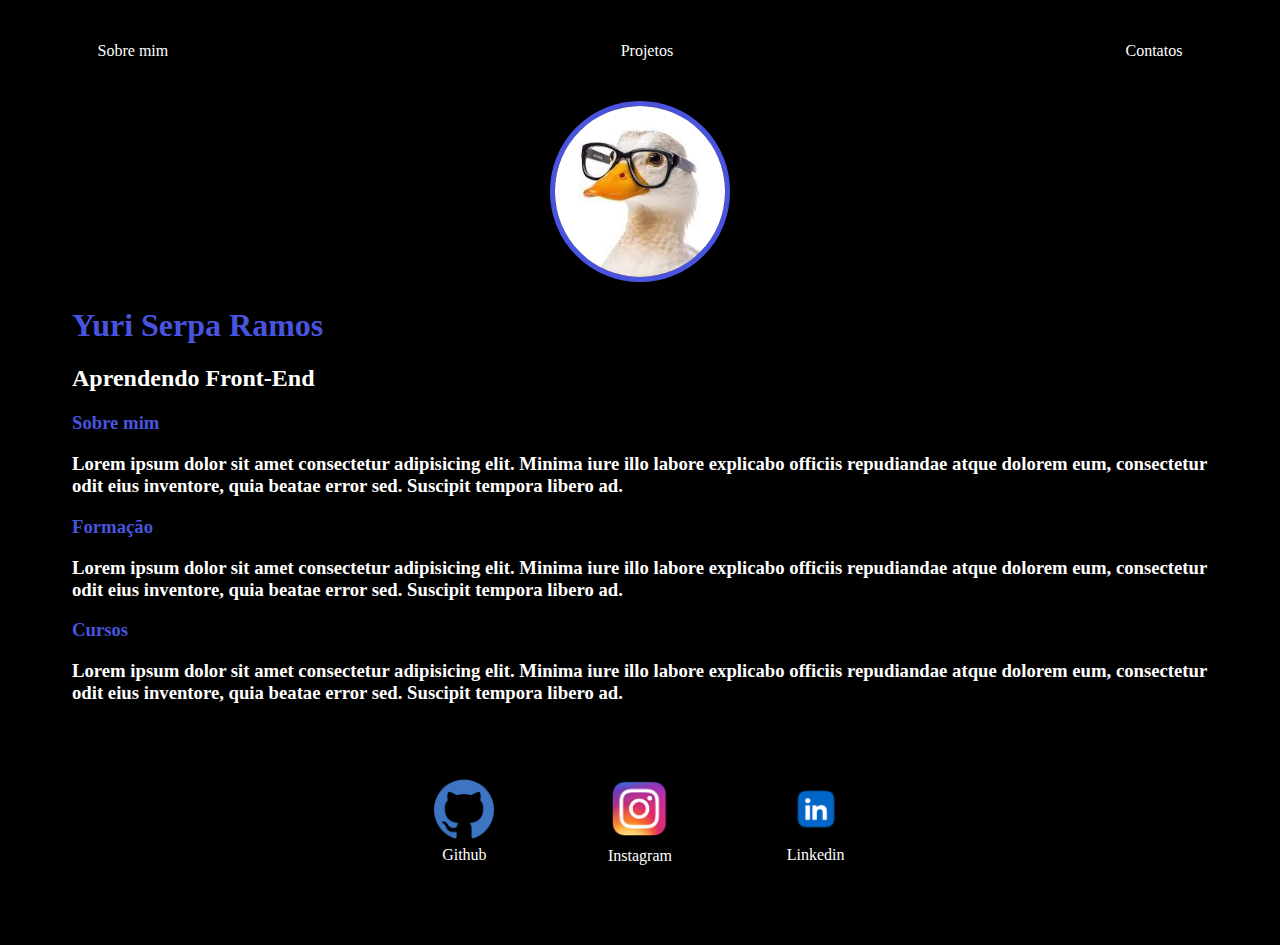
<file: index.html>
<!DOCTYPE html>
<html lang="en">
<head>
    <meta charset="UTF-8">
    <meta name="viewport" content="width=device-width, initial-scale=1.0">
    <title>Teste de site</title>
    <link rel="stylesheet" href="index.css">
</head>
<body>
    <div class="container">
        <nav>
            <ul>
                <li>
                    <a href="index.html">Sobre mim</a>
                </li>
                <li>
                    <a href="project.html">Projetos</a>
                </li>
                <li>
                    <a href="contact.html">Contatos</a>
                </li>
            </ul>
          </nav>   
        
          <header>
            <div class="center">
                <img src="img/pato nerd.jpg" >
            </div>
         
            <h1>
                Yuri Serpa Ramos
            </h1>
            <h2>
                Aprendendo Front-End
            </h2>
            <main>
                <section>
                    <h3>
                        Sobre mim
                        <p>Lorem ipsum dolor sit amet consectetur adipisicing elit. Minima iure illo labore explicabo officiis repudiandae atque dolorem eum, consectetur odit eius inventore, quia beatae error sed. Suscipit tempora libero ad.
                        </p>
                    </h3>
                </section>
                <section>
                    <h3>
                        Formação
                        <p>Lorem ipsum dolor sit amet consectetur adipisicing elit. Minima iure illo labore explicabo officiis repudiandae atque dolorem eum, consectetur odit eius inventore, quia beatae error sed. Suscipit tempora libero ad.
                        </p>
                    </h3>
                </section>
                <section>
                    <h3>
                         Cursos
                        <p>Lorem ipsum dolor sit amet consectetur adipisicing elit. Minima iure illo labore explicabo officiis repudiandae atque dolorem eum, consectetur odit eius inventore, quia beatae error sed. Suscipit tempora libero ad.
                        </p>
                    </h3>
                </section>
        
            </main>
           
          </header>
             <footer>
                <a href="https://github.com/yuriserparamos" target="_blank" rel="noopener noreferer">  
                    <img src="./img/Github-512.jpg"><p>Github</p>
        </a>
        
                <a href="https://www.instagram.com/ysr_shaolin/" target="_blank" rel="noopener noreferer">  
                    <img src="./img/instagram-Logo-PNG-Transparent-Background-download.png"><p>Instagram</p></a>
                
        
                <a href="https://www.linkedin.com/in/yuri-serpa-ramos-10b370216/" target="_blank" rel="noopener noreferer">  
                    <img src="./img/linkedin-logo-linkedin-icon-transparent-free-png.webp"><p>Linkedin</p></a>
                
            </footer>
    </div>
  
</body>
</html>
</file>
<file: index.css>
body{
    color: white;
    background-color: black;
}

ul{
    display: flex;
    justify-content: space-between;
    list-style: none;
    align-items: center;
    padding: 2vw;
}

a{
    color: white;
    text-decoration: none;
}

header img{
    width: 15%;
    height: auto;
    border-radius: 50%;
    border: 5px solid #4854df;
}

.center{
    text-align: center;
}

h1{
    color: #4854df;
}

footer img{
    width: 60px;
    height: auto;
}

h3{
    color: #4854df;
}

h3 p{
    color: white;
    text-decoration: none;
}
 footer{
    display: flex;
    justify-content: center;

 }
 
 footer a{
    margin: 5%  ;
    text-align: center;
 }

 footer p{
    margin-top: 5%;
 }

 .container{
    padding: 0vw 5vw;
 }

 nav a:hover{
    color: #4854df;
 }
</file>
